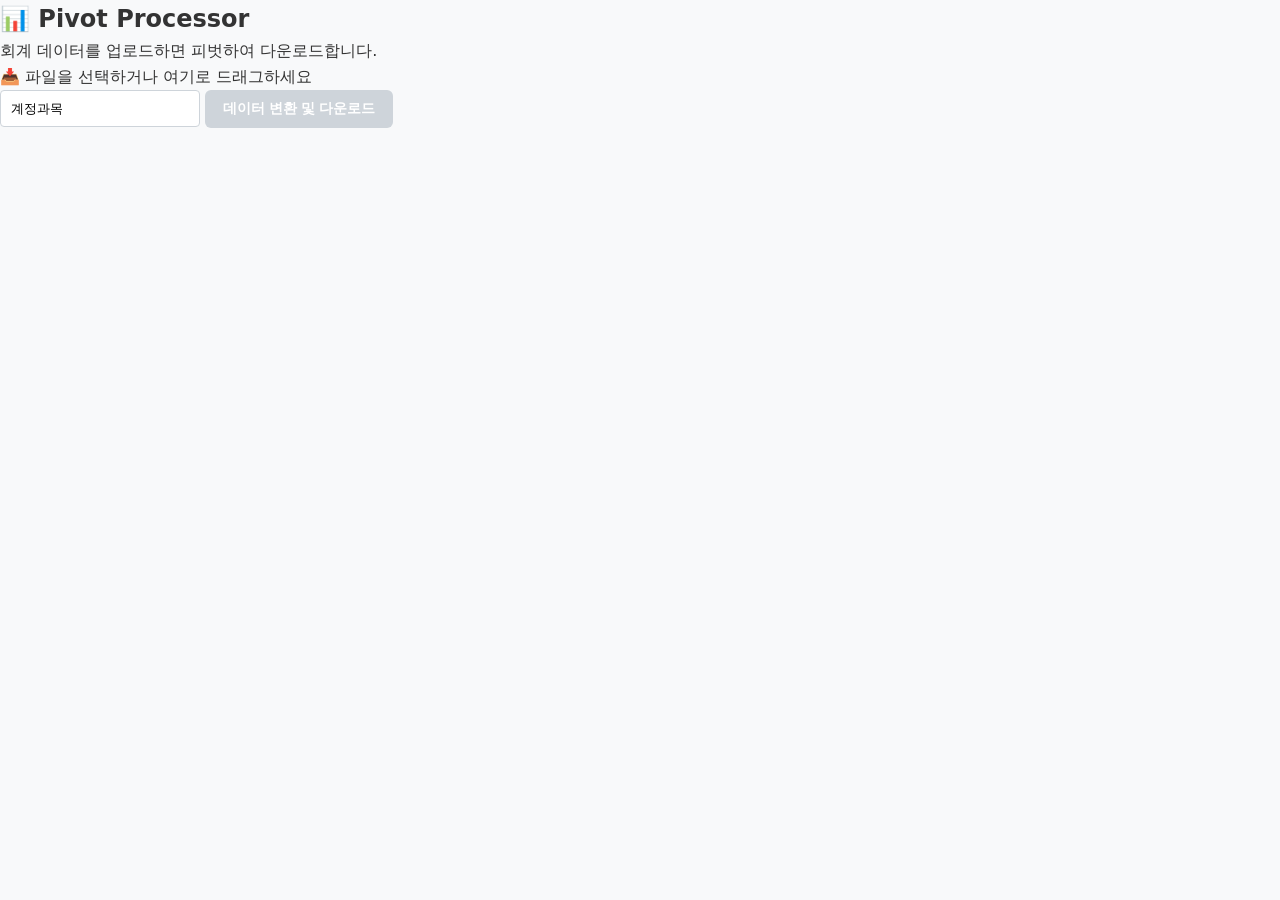
<file: src/templates/index.html>
<!DOCTYPE html>
<html lang="ko">
<head>
    <meta charset="UTF-8">
    <meta name="viewport" content="width=device-width, initial-scale=1.0">
    <title>회계 데이터 피벗 툴</title>
    
    <link rel="stylesheet" href="/static/css/index.css">
</head>
<body>

<div class="container">
    <h2>📊 Pivot Processor</h2>
    <p class="description">회계 데이터를 업로드하면 피벗하여 다운로드합니다.</p>
    
    <div class="upload-box" onclick="document.getElementById('fileInput').click()">
        <input type="file" id="fileInput" accept=".csv, .xlsx" style="display:none">
        <span id="fileName" class="upload-text">📥 파일을 선택하거나 여기로 드래그하세요</span>
    </div>

    <input type="text" id="accountNameInput" placeholder="계정과목 컬럼명 입력" value="계정과목">

    <button id="uploadBtn" class="btn" disabled>데이터 변환 및 다운로드</button>
    
    <div id="status"></div>
</div>

<script src="/static/js/analyze.js"></script>
</body>
</html>
</file>
<file: static/css/index.css>
* {
    box-sizing: border-box;
    margin: 0;
    padding: 0;
}

body {
    font-family: 'Pretendard', -apple-system, BlinkMacSystemFont, system-ui, Roboto, sans-serif;
    background-color: #f8f9fa;
    color: #333;
    line-height: 1.6;
}

.upload-section {
    background-color: #ffffff;
    padding: 20px;
    border-bottom: 1px solid #dee2e6;
    display: flex;
    flex-wrap: wrap;
    gap: 20px;
    align-items: center;
    justify-content: center;
    box-shadow: 0 2px 4px rgba(0,0,0,0.05);
}

.main-file-upload_button, .analuze-upload-button .download_analyze-button {
    display: flex;
    align-items: center;
    gap: 10px;
}

.custom-file-upload, button {
    padding: 10px 18px;
    border-radius: 6px;
    font-size: 14px;
    font-weight: 600;
    cursor: pointer;
    transition: all 0.2s ease;
    border: none;
}

.custom-file-upload {
    background-color: #4a90e2;
    color: white;
}

.custom-file-upload:hover {
    background-color: #357abd;
}

button {
    background-color: #28a745;
    color: white;
}

button:disabled {
    background-color: #ced4da;
    cursor: not-allowed;
}

button:not(:disabled):hover {
    background-color: #218838;
}

input[type="text"] {
    padding: 10px;
    border: 1px solid #ced4da;
    border-radius: 4px;
    width: 200px;
}

.status-bar {
    font-size: 13px;
    color: #666;
    width: 100%;
    text-align: center;
    margin-top: 10px;
}

.content-wrapper {
    display: flex;
    padding: 20px;
    gap: 20px;
    height: calc(100vh - 140px);
    min-height: 500px;
}

.main-file-section {
    flex: 0.8;
    background: white;
    border-radius: 8px;
    border: 1px solid #dee2e6;
    overflow: hidden;
    box-shadow: 0 4px 6px rgba(0,0,0,0.02);
}

.result-file-section {
    flex: 1.2;
    background: white;
    border-radius: 8px;
    border: 1px solid #dee2e6;
    overflow: hidden;
    box-shadow: 0 4px 6px rgba(0,0,0,0.02);
}

#grid-table {
    width: 100%;
    height: 100%;
}

#result-grid-table {
    width: 100%;
    height: 100%;
}

@media (max-width: 1024px) {
    .content-wrapper {
        flex-direction: column;
        height: auto;
    }
    
    .main-file-section, .result-file-section {
        flex: none;
        width: 100%;
        height: 500px;
    }
}
</file>
